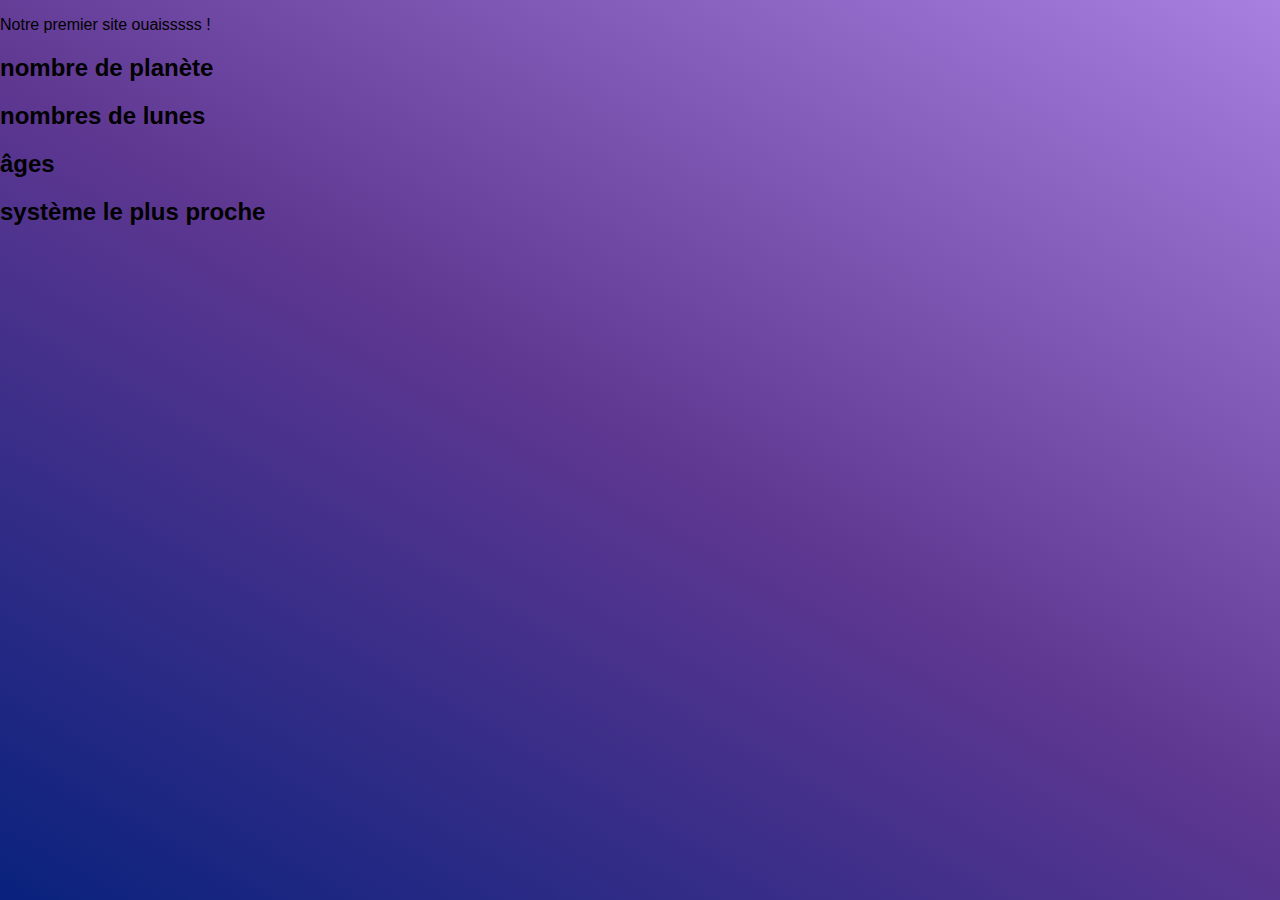
<file: index.html>
<!DOCTYPE html>
<html lang="en">
<head>
    <meta charset="UTF-8">
    <meta name="viewport" content="width=device-width, initial-scale=1.0">
    <title>siteplanete</title>
    <link rel="icon" href="favicon.ico">
    <link rel="stylesheet" href="pagecss/style.css">
</head>
<body>
    <div class="carréprincipale">
    <div class="carréprincipale2">
    <p>Notre premier site ouaisssss !</p>
    </div>    
    <div class="ensembleminicarré">
        <div id="carrésecondaire1">
          <h2>nombre de planète</h2>
        </div>
        <div id="carrésecondaire2">
          <h2>nombres de lunes</h2>
        </div>
        <div id="carrésecondaire3">
          <h2>âges</h2>
        </div>
        <div id="carrésecondaire4">
          <h2>système le plus proche</h2>
        </div>
    </div>    
    
</body>
</html>
</file>
<file: pagecss/style.css>
* {
    box-sizing: border-box;
}

html, body {
    height: 100%;
    margin: 0;
}

body {
    background: #09227d;
    background: linear-gradient(30deg, rgba(9, 34, 125, 1) 0%, rgba(94, 55, 145, 1) 50%, rgba(167, 128, 224, 1) 100%);
    background-size: cover;
    background-position: center;
    background-attachment: fixed;
    font-family: Arial, sans-serif;
    display: flex;
    flex-direction: column;
}

/*header*/

.navbar {
    position: fixed;
    top: 0;
    left: 0;
    background-color: #02056a;
    display: flex;
    justify-content: space-between;
    z-index: 1000;
    width: 100%;
    padding-top: 15px;
    padding-bottom: 15px;
    box-shadow: 10px 3px 9px black;
}

.accueil {
    display: flex;
    gap: 15px;
    color: white;
    font-weight: bold;
    justify-content: flex-start;
    padding-left: 10px;
}

.accueil h1 {
    font-size: 1.3rem;
    padding-top: 0px;
}

.menu {
    display: flex;
    gap: 5px;
    font-size: 1.3rem;
    padding-right: 10px;
}

.menu-item {
    color: white;
    text-decoration: none;
    font-weight: bold;
    padding: 4px 8px;
    padding-top: 15px;
    padding-bottom: 15px;
    /* border-radius: 10px; */
    transition: 0.3s;
}

.menu-item:hover {
    background-color: #00bfff;
    box-shadow:
        0 0 5px #0ff,
        0 0 15px #0ff,
        0 0 30px #0ff;
}

/*main*/

main {
    flex: 1;
    padding-top: 100px;
}

.carre-principale {
    position: relative;
    overflow: hidden;
    margin-top: 10vh;
    background-size: cover;
    background-position: center;
    border-radius: 20px;
    width: clamp(300px, 80vw, 2048px);
    height: clamp(500px, 60vh, 700px);
    margin: auto;
    gap: 15px;
    display: flex;
    justify-content: center;
    align-items: center;
}

.carre-bg {
  display:block;
  position: absolute;
  inset: 0;
  width: 100%;
  height: 100%;
  object-fit: cover;
  z-index: 0;
}

.carre-principale-texte {
    display: flex;
    flex-direction: column;
    gap: 5vh
}

.carre-principale h2 {
    color: white;
    font-size: 2rem;
    text-align: center;
    text-decoration: underline;
}

h3 {
    color: white;
    font-size: 1.6rem;
    text-align: center;
}

.video-section,
.carre-principale-texte {
  display: flex;
  padding: 20px;
  background: linear-gradient(to bottom right, purple, darkblue);
  height: 80%;
  width: clamp(280px, 80%, 900px);  
  border-radius: 15px;
  text-align: center; 
  z-index: 1;
  opacity: 0.8;
  border: 2px solid black;
}


.video-section video {
  width: 100%;                   
  height: auto;                  
  border-radius: 10px;
  z-index: 2;
}

/*animation pour box shadow*/

@keyframes shadows {
  0% {
    box-shadow: 0 0 10px #48abe0;
  }
  50% {
    box-shadow: 0 0 20px blueviolet;
  }
  100% {
    box-shadow: 0 0 10px #48abe0;
  }
}
/* petit carres */
.carre-secondaire {
    border-style: solid;
    border-color: black;
    width: clamp(150px, 20vw, 800px);
    height: clamp(150px, 15vh, 400px);
    padding: 15px;
    display: flex;
    flex-direction: column;
    align-items: center;
    justify-content: center;  
    border-radius: 15px;
    border-width: thick;
    background-color: #303366;
    position: relative;
    overflow: hidden;
    box-shadow: 0px 0px 20px 10px #48abe0;
    animation: shadows 1.5s infinite;
    gap: 20px;
}

.carre-secondaire h2 {
    margin: 0;
    color: white;
    font-size: 1.3rem;
}

.carre-secondaire p {
    margin: 0;
    color: white;
    font-size: 1.1rem;
}

.carre-secondaires {
    display: flex;
    flex-wrap: wrap;
    gap: 20px;
    justify-content: center;
    margin: 50px auto;
    /* width: 90%; */
}

.formulaire {
  width: 90%;
  max-width: 600px;
  margin: 40px auto;
  padding: 20px;
  background-color: #090c52;
  color: white;
  border-radius: 15px;
  box-shadow: 0px 0px 20px 10px #10567A;
}

.formulaire h2 {
  text-align: center;
  margin-bottom: 20px;
}

.formulaire label {
  display: flex;
  margin: 10px 0 5px;
}

.formulaire input,
.formulaire textarea,
.formulaire select {
  width: 100%;
  padding: 10px;
  border-radius: 8px;
  border: none;
  margin-bottom: 15px;
}

.checkbox {
  margin-bottom: 15px;
}

.formulaire button {
  background-color: #10567A;
  color: white;
  font-weight: bold;
  padding: 10px 20px;
  border: none;
  border-radius: 10px;
  cursor: pointer; 
}

.formulaire button:hover {
  background-color: #1e90ff;
     box-shadow:
        0 0 5px #0ff,
        0 0 15px #0ff,
        0 0 30px #0ff;
}

/*footer*/

footer {
    background: #090c52;
    height: 50px;
    padding: 1rem;
    display: flex;
    align-items: center;
    justify-content: center;
    gap: 5vw;
    color: white;
}

.logoinsta {
    justify-content: space-between;

}

.logoinsta img {
    width: 30px; /* Ajustez la taille si besoin */
    height: 30px;

}


@media (max-width: 700px) {

    .navbar {
        flex-direction: column;
        align-items: center; 
    }

    .accueil {
            flex-direction: column;
        align-items: center;
        gap: 0px;
    }

    .accueil img {
        height: 50px;
        width: 50px;
    }

    .carre-principale {
        margin-top: 130px;
        flex-direction: column;
    }

    .carre-principale h2 {
        font-size: 1.2rem;
    }

    .carre-principale h3 {
        font-size: 0.9rem;
    }

    .carre-secondaires {
        padding: 5px 5px;
    }
}
</file>
